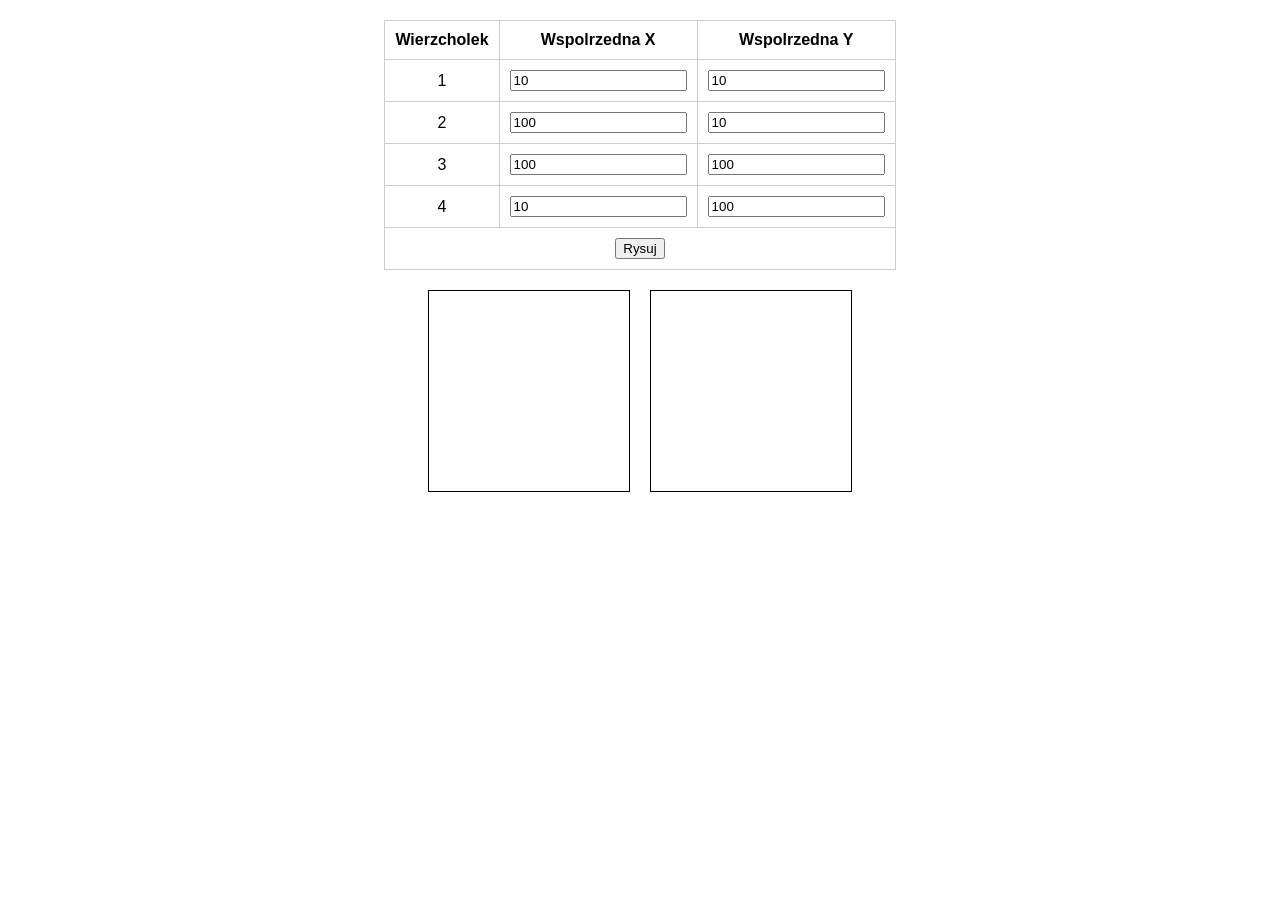
<file: lab06/index.html>
<!DOCTYPE html>
<html lang="en">

<head>
    <meta charset="UTF-8">
    <meta name="viewport" content="width=device-width, initial-scale=1.0">
    <title>Lab 6 - Knapczyk</title>
    <link rel="stylesheet" href="style.css">
    <script src="script.js" defer></script>
</head>

<body>
    <div>
        <table>
            <tr>
                <th>Wierzcholek</th>
                <th>Wspolrzedna X</th>
                <th>Wspolrzedna Y</th>
            </tr>
            <tr>
                <td>1</td>
                <td><input id="input-x-1" class="vertex-input" type="text" value="10"></td>
                <td><input id="input-y-1" class="vertex-input" type="text" value="10"></td>
            </tr>
            <tr>
                <td>2</td>
                <td><input id="input-x-2" class="vertex-input" type="text" value="100"></td>
                <td><input id="input-y-2" class="vertex-input" type="text" value="10"></td>
            </tr>
            <tr>
                <td>3</td>
                <td><input id="input-x-3" class="vertex-input" type="text" value="100"></td>
                <td><input id="input-y-3" class="vertex-input" type="text" value="100"></td>
            </tr>
            <tr>
                <td>4</td>
                <td><input id="input-x-4" class="vertex-input" type="text" value="10"></td>
                <td><input id="input-y-4" class="vertex-input" type="text" value="100"></td>
            </tr>
            <tr>
                <td colspan="3"><button id="draw-button">Rysuj</button></td>
            </tr>
        </table>
    </div>

    <div class="canvas-container">
        <canvas id="canvas" width="200" height="200"></canvas>
        <svg id="svg" width="200" height="200"></svg>
    </div>
    <p id="perimeter"></p>

</body>

</html>
</file>
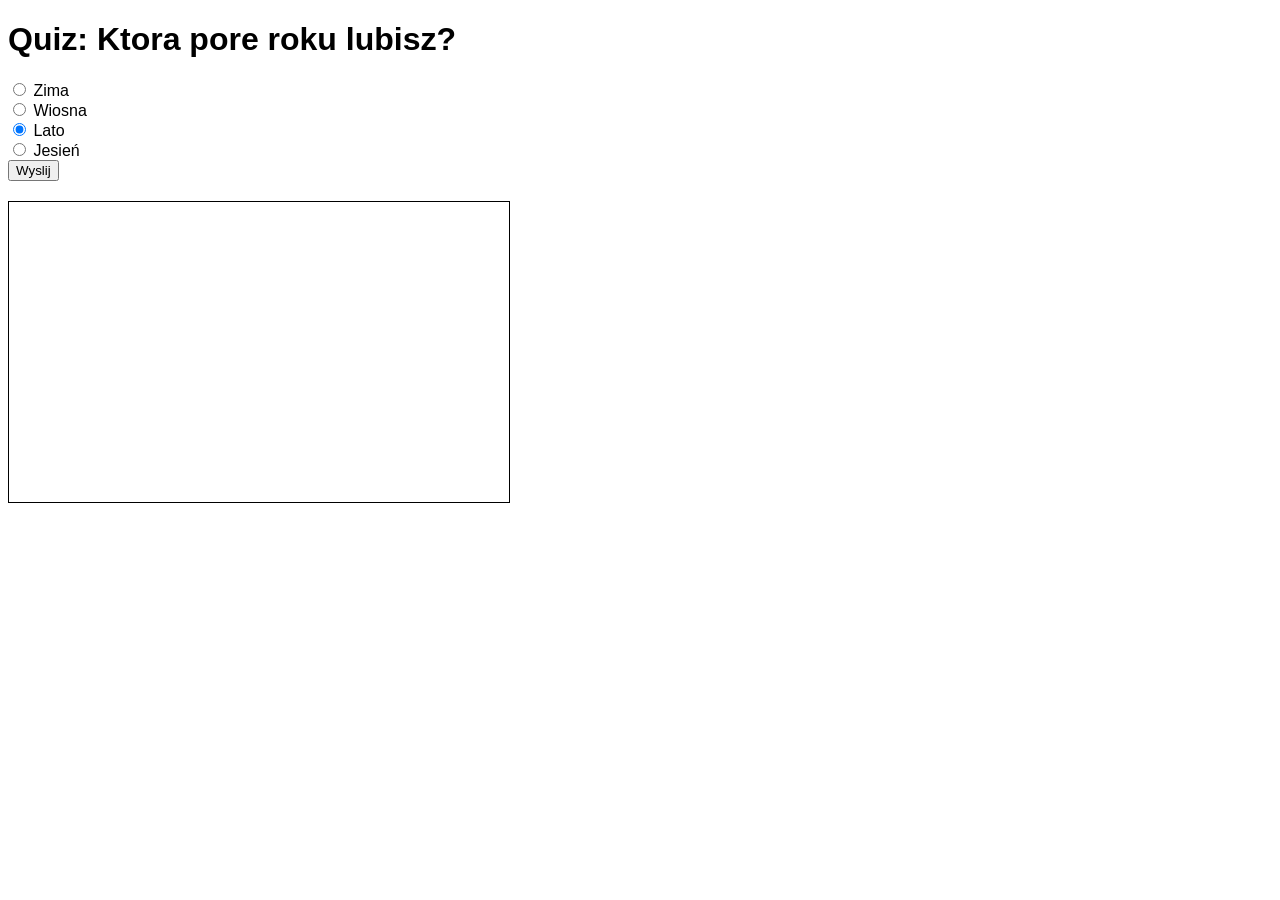
<file: lab07/lab07/index.html>
<!DOCTYPE html>
<html lang="en">
<head>
    <meta charset="UTF-8">
    <meta name="viewport" content="width=device-width, initial-scale=1.0">
    <title>Quiz - Pory roku</title>
    <style>
        body {
            font-family: Arial, sans-serif;
        }
        form {
            margin-bottom: 20px;
        }
        canvas {
            border: 1px solid black;
            display: block;
            margin-top: 20px;
        }
    </style>
</head>
<body>
    <h1>Quiz: Ktora pore roku lubisz?</h1>
    <form id="quizForm">
        <label><input type="radio" name="season" value="0"> Zima</label><br>
        <label><input type="radio" name="season" value="1"> Wiosna</label><br>
        <label><input type="radio" name="season" value="2" checked> Lato</label><br>
        <label><input type="radio" name="season" value="3"> Jesień</label><br>
        <button type="submit">Wyslij</button>
    </form>
    <canvas id="histogram" width="500" height="300"></canvas>

    <script>
        const form = document.getElementById('quizForm');
        const canvas = document.getElementById('histogram');
        const ctx = canvas.getContext('2d');

        form.addEventListener('submit', async (event) => {
            event.preventDefault();

            const selectedOption = form.season.value;

            const response = await fetch('../cgi-bin/lab07/script.py', {
                method: 'POST',
                headers: { 'Content-Type': 'application/json' },
                body: JSON.stringify({ answer: selectedOption }),
            });

            const results = await response.json();
            drawHistogram(results);
        });

        function drawHistogram(data) {
            const labels = ['Zima', 'Wiosna', 'Lato', 'Jesien'];
            const colors = ['blue', 'green', 'yellow', 'red'];
            const barWidth = canvas.width / data.length;

            ctx.clearRect(0, 0, canvas.width, canvas.height);

            data.forEach((count, index) => {
                const barHeight = (count / Math.max(...data)) * canvas.height;
                ctx.fillStyle = colors[index];
                ctx.fillRect(index * barWidth, canvas.height - barHeight, barWidth - 10, barHeight);
                ctx.fillStyle = 'black';
                ctx.fillText(labels[index], index * barWidth + 10, canvas.height - 5);
            });
        }
    </script>
</body>
</html>
</file>
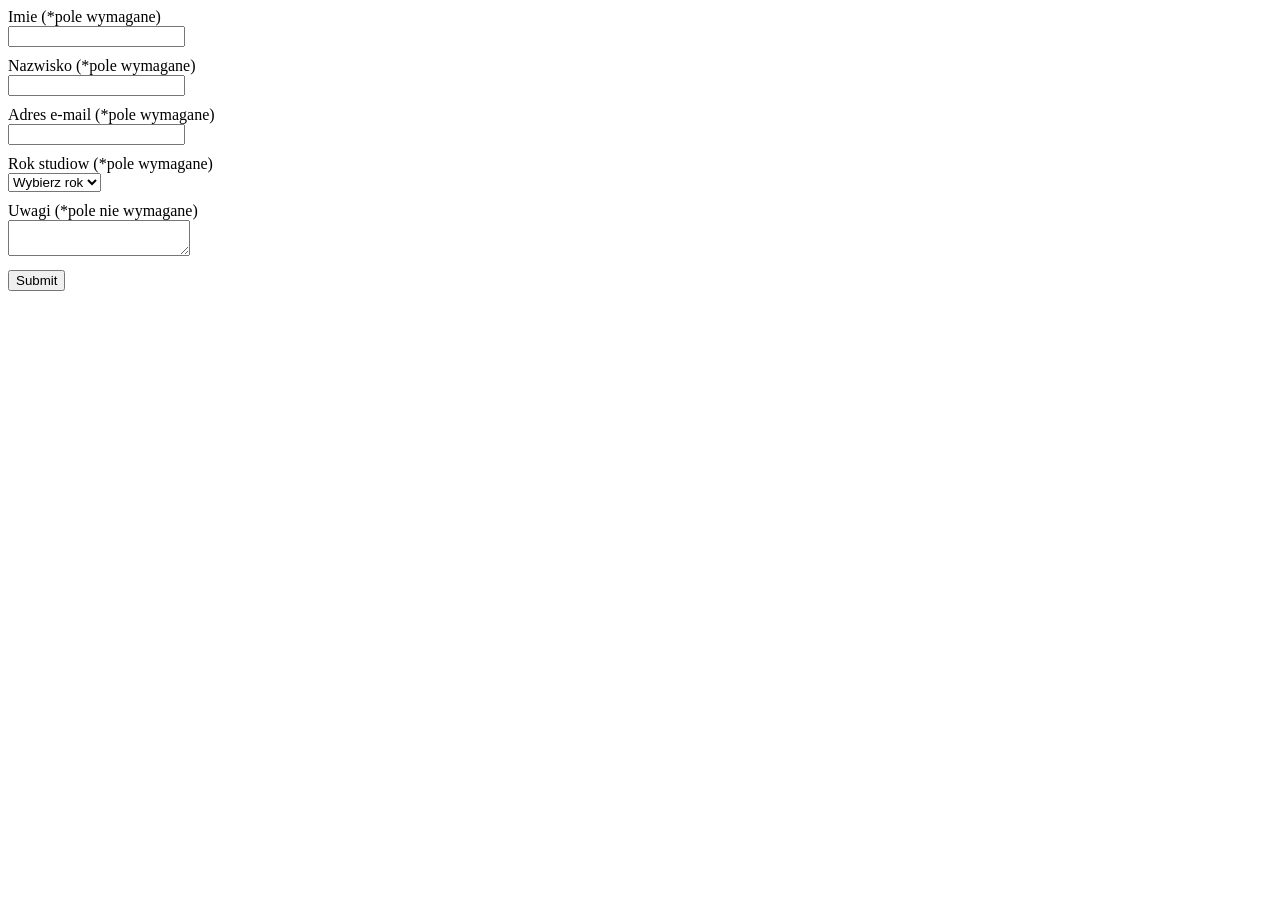
<file: lab06/lab6_zadanie_3.html>
<!doctype html>
<html>

<head>
    <title>JavaScript walidacja formularza</title>
    <meta charset="UTF-8" />
    <style>
        .alert {
            color: red;
            font-weight: bold;
            display: none;
        }
        input, textarea, select {
            margin-bottom: 10px;
        }
    </style>
    <script type="text/javascript">
        const requiredInputs = ["imie", "nazwisko", "email", "rok"];
        function validateForm() {
            requiredInputs.forEach(inputName => {
                let input = document.getElementsByName(inputName)[0];
                if (!input.value || (inputName == "rok" && input.value == 0)) {
                    document.getElementById(`${inputName}-alert`).style.display = "inline";
                } else {
                    document.getElementById(`${inputName}-alert`).style.display = "none";
                }
            });
        }
    </script>
</head>

<body>
    <form name="form1">
        <label for="imie">Imie (*pole wymagane)</label><span id="imie-alert" class="alert">Brak podanego imienia</span>
        <br />
        <input name="imie" type="text">
        <br />

        <label for="nazwisko">Nazwisko (*pole wymagane)</label><span id="nazwisko-alert" class="alert">Brak podanego
            nazwiska</span>
        <br />
        <input name="nazwisko" type="text">
        <br />

        <label for="email">Adres e-mail (*pole wymagane)</label><span id="email-alert" class="alert">Brak podanego
            e-mail</span>
        <br />
        <input name="email" type="text">
        <br />

        <label for="rok">Rok studiow (*pole wymagane)</label><span id="rok-alert" class="alert">Brak podanego
            roku</span>
        <br />
        <select name="rok">
            <option value="0" selected>Wybierz rok</option>
            <option value="1">rok 1</option>
            <option value="2">rok 2</option>
            <option value="3">rok 3</option>
            <option value="4">rok 4</option>
        </select>
        <br />
        <label for="uwagi">Uwagi (*pole nie wymagane)</label>
        <br />
        <textarea name="uwagi"></textarea>
    </form>
    <button onclick="validateForm()">Submit</button>
</body>

</html>
</file>
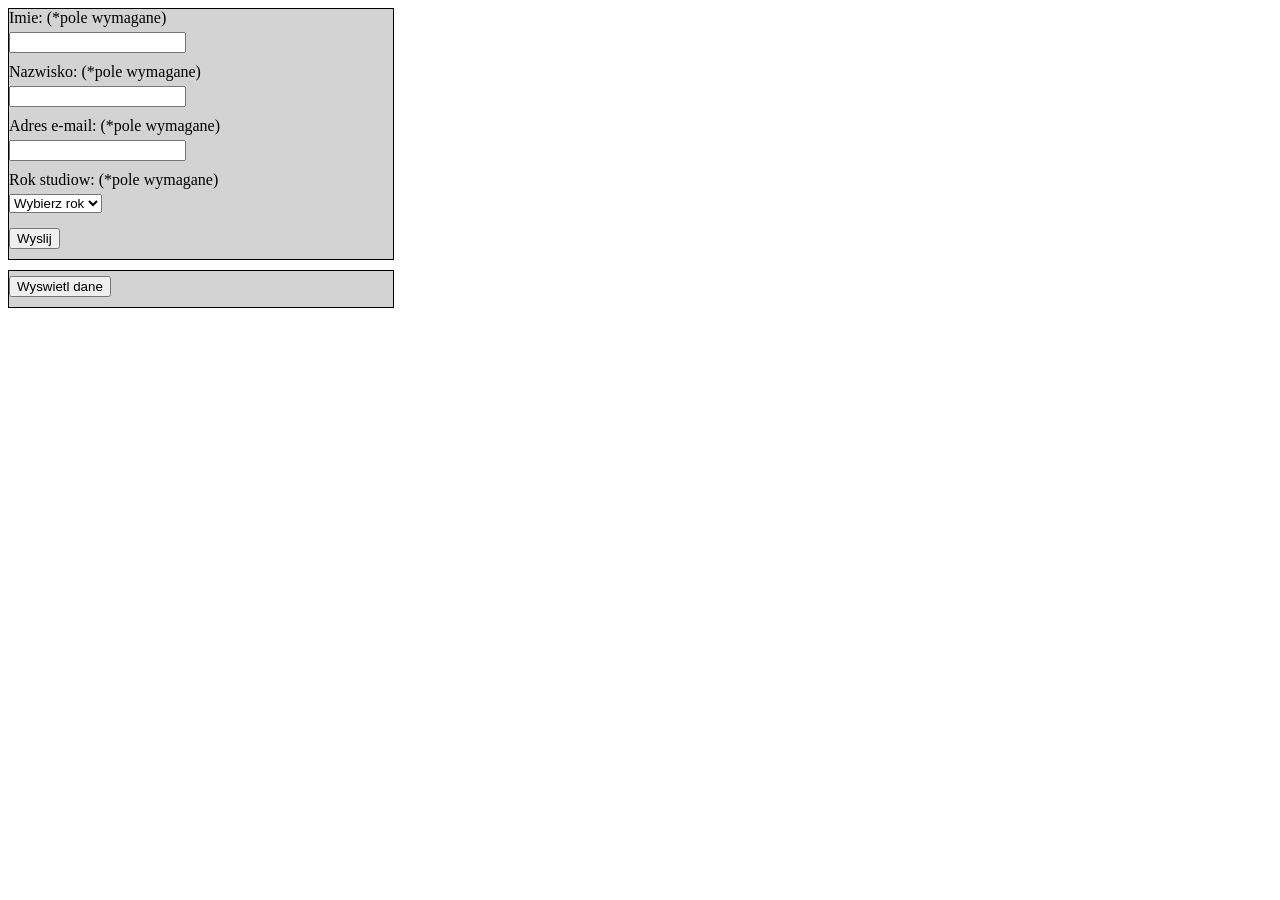
<file: lab05/lab05/form.html>
<!DOCTYPE html>
<html lang="en">
<head>
    <meta charset="UTF-8">
    <meta name="viewport" content="width=device-width, initial-scale=1.0">
    <title>Lab05 - formularz</title>
    <style>
        form { width: 30vw; border: 1px solid black; background: lightgray; margin-bottom: 10px; }
        input, select { margin-top: 5px; margin-bottom: 10px; }
    </style>
</head>
<body>
    <form method="POST" action="../cgi-bin/lab05/save.py">
        <label for="first-name">Imie: (*pole wymagane)</label>
        <br>
        <input id="first-name" name="first-name" type="text" required>
        <br>
        <label for="last-name">Nazwisko: (*pole wymagane)</label>
        <br>
        <input id="last-name" name="last-name" type="text" required>
        <br>
        <label for="email">Adres e-mail: (*pole wymagane)</label>
        <br>
        <input id="email" name="email" type="email" required>
        <br>
        <label for="year">Rok studiow: (*pole wymagane)</label>
        <br>
        <select id="year" name="year" required>
            <option value="" disabled selected>Wybierz rok</option>
            <option value="1">1</option>
            <option value="2">2</option>
            <option value="3">3</option>
            <option value="4">4</option>
        </select>
        <br>
        <input type="submit" value="Wyslij">
    </form>
    <form method="GET" action="../cgi-bin/lab05/read.py">
        <input type="submit" value="Wyswietl dane">
    </form>
    </body>
</html>
</file>
<file: lab06/style.css>
body {
    font-family: Arial, sans-serif;
    text-align: center;
    margin: 20px;
}

table {
    margin: 0 auto;
    border-collapse: collapse;
}

th, td {
    padding: 10px;
    border: 1px solid #ccc;
}

.canvas-container {
    display: flex;
    justify-content: center;
    gap: 20px;
    margin-top: 20px;
}

canvas, svg {
    border: 1px solid black;
}
</file>
